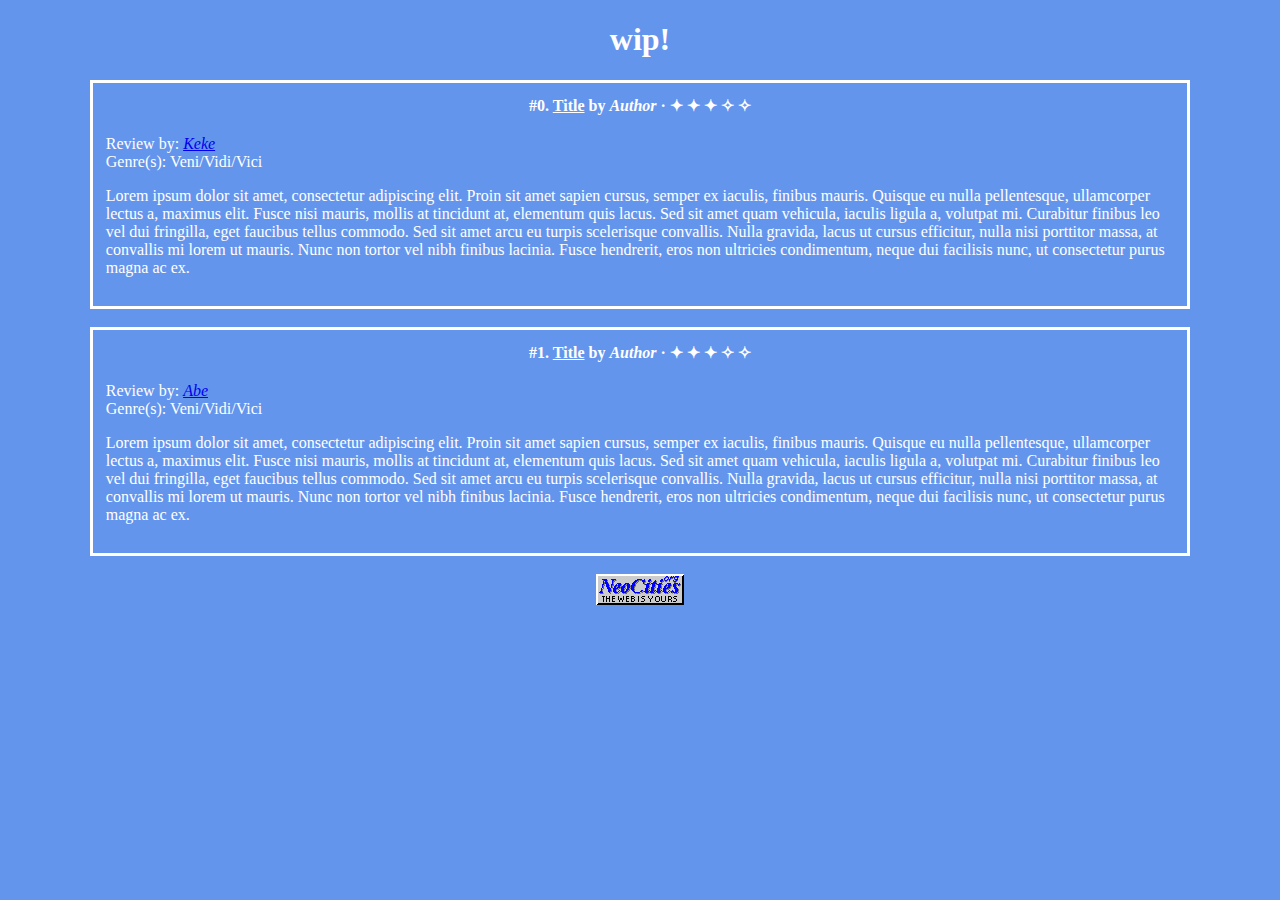
<file: index.html>
<!DOCTYPE html>
<html>
  <head>
    <meta charset="UTF-8">
    <meta name="viewport" content="width=device-width, initial-scale=1.0">
    <title>judging books by their covers</title>
    <!-- The style.css file allows you to change the look of your web pages.
         If you include the next line in all your web pages, they will all share the same look.
         This makes it easier to make new pages for your site. -->
    <link href="/style.css" rel="stylesheet" type="text/css" media="all">
  </head>
  <body>
    <h1 style="text-align: center">wip!</h1>

  <div class="center">
    <table>
      <tr>
        <th>#0. <u>Title</u> by <em>Author</em> · ✦ ✦ ✦ ✧ ✧</th>
      </tr>
      <tr>
        <td><p>Review by: <a href="/ak"><em>Keke</em></a>
        <br>Genre(s): Veni/Vidi/Vici
        <p>Lorem ipsum dolor sit amet, consectetur adipiscing elit. Proin sit amet sapien cursus, semper ex iaculis, finibus mauris. Quisque eu nulla pellentesque, ullamcorper lectus a, maximus elit. Fusce nisi mauris, mollis at tincidunt at, elementum quis lacus. Sed sit amet quam vehicula, iaculis ligula a, volutpat mi. Curabitur finibus leo vel dui fringilla, eget faucibus tellus commodo. Sed sit amet arcu eu turpis scelerisque convallis. Nulla gravida, lacus ut cursus efficitur, nulla nisi porttitor massa, at convallis mi lorem ut mauris. Nunc non tortor vel nibh finibus lacinia. Fusce hendrerit, eros non ultricies condimentum, neque dui facilisis nunc, ut consectetur purus magna ac ex.</td>
      </tr>
    </table> 
  </div>
  
  <br>
  
  <div class="center">
    <table>
      <tr>
        <th>#1. <u>Title</u> by <em>Author</em> · ✦ ✦ ✦ ✧ ✧</th>
      </tr>
      <tr>
        <td><p>Review by: <a href="/aa"><em>Abe</em></a>
        <br>Genre(s): Veni/Vidi/Vici
        <p>Lorem ipsum dolor sit amet, consectetur adipiscing elit. Proin sit amet sapien cursus, semper ex iaculis, finibus mauris. Quisque eu nulla pellentesque, ullamcorper lectus a, maximus elit. Fusce nisi mauris, mollis at tincidunt at, elementum quis lacus. Sed sit amet quam vehicula, iaculis ligula a, volutpat mi. Curabitur finibus leo vel dui fringilla, eget faucibus tellus commodo. Sed sit amet arcu eu turpis scelerisque convallis. Nulla gravida, lacus ut cursus efficitur, nulla nisi porttitor massa, at convallis mi lorem ut mauris. Nunc non tortor vel nibh finibus lacinia. Fusce hendrerit, eros non ultricies condimentum, neque dui facilisis nunc, ut consectetur purus magna ac ex.</td>
      </tr>
    </table> 
  </div>
  <br>
    <div class="button">
      <a href="https://neocities.org"><img src="neocities_button.gif"></a>
    </div>
  </body>
</html>
</file>
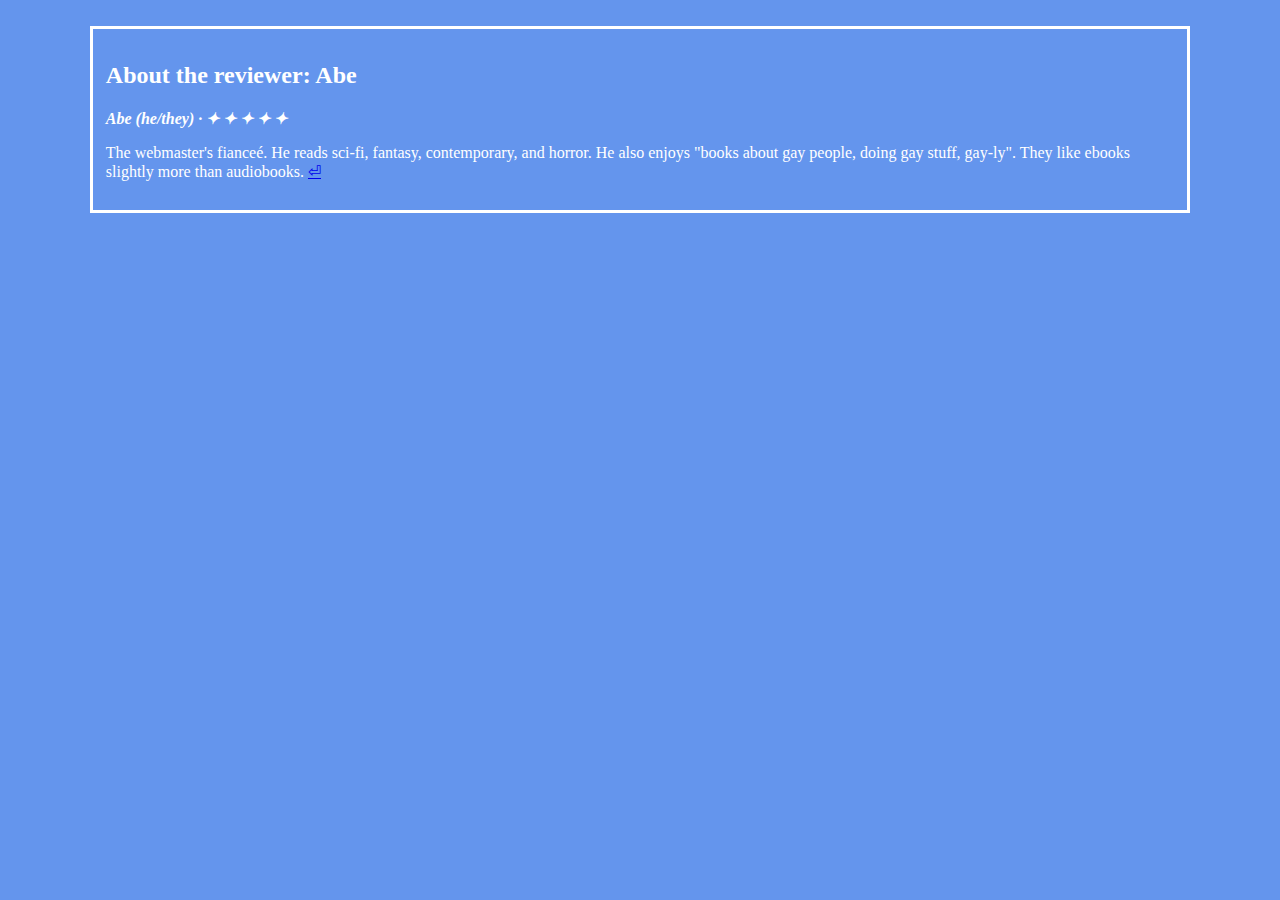
<file: aa.html>
<!DOCTYPE html>
<html>
  <head>
    <meta charset="UTF-8">
    <meta name="viewport" content="width=device-width, initial-scale=1.0">
    <title>judging books by their covers</title>
    <!-- The style.css file allows you to change the look of your web pages.
         If you include the next line in all your web pages, they will all share the same look.
         This makes it easier to make new pages for your site. -->
    <link href="/style.css" rel="stylesheet" type="text/css" media="all">
  </head>
  <body>

  <br>

  <div class="center">
    <table>
      <tr>
        <td><h2>About the reviewer: Abe</h2>
        <strong><em>Abe (he/they) · ✦ ✦ ✦ ✦ ✦</em></strong>
        <br>
        <p>The webmaster's fianceé. He reads sci-fi, fantasy, contemporary, and horror. He also enjoys "books about gay people, doing gay stuff, gay-ly". They like ebooks slightly more than audiobooks. <a href="/">⏎</a></td>
      </tr>
    </table> 
  </div>
  </body>
</html>
</file>
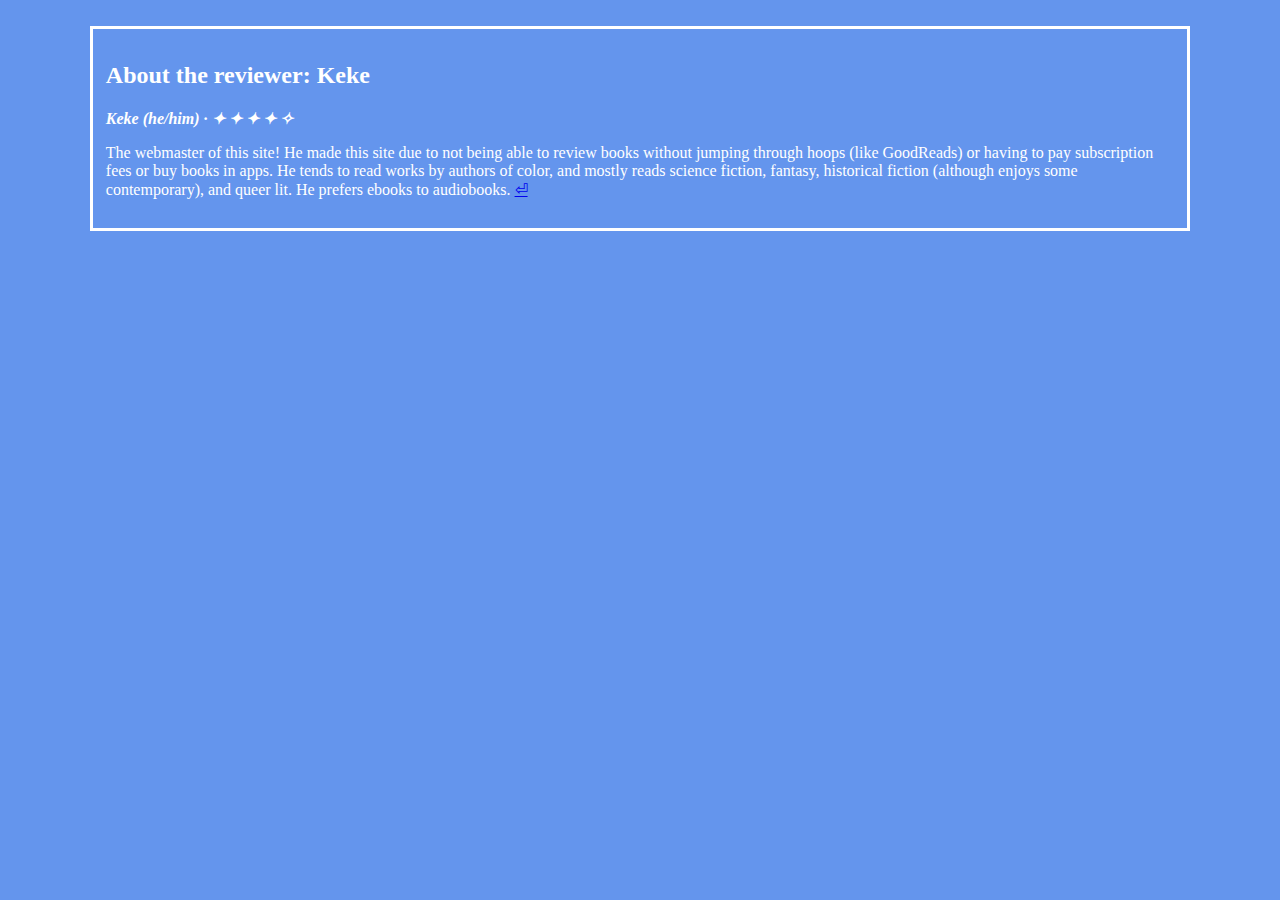
<file: ak.html>
<!DOCTYPE html>
<html>
  <head>
    <meta charset="UTF-8">
    <meta name="viewport" content="width=device-width, initial-scale=1.0">
    <title>judging books by their covers</title>
    <!-- The style.css file allows you to change the look of your web pages.
         If you include the next line in all your web pages, they will all share the same look.
         This makes it easier to make new pages for your site. -->
    <link href="/style.css" rel="stylesheet" type="text/css" media="all">
  </head>
  <body>

  <br>

  <div class="center">
    <table>
      <tr>
        <td><h2>About the reviewer: Keke</h2>
        <strong><em>Keke (he/him) · ✦ ✦ ✦ ✦ ✧</em></strong>
        <br>
        <p>The webmaster of this site! He made this site due to not being able to review books without jumping through hoops (like GoodReads) or having to pay subscription fees or buy books in apps. He tends to read works by authors of color, and mostly reads science fiction, fantasy, historical fiction (although enjoys some contemporary), and queer lit. He prefers ebooks to audiobooks. <a href="/">⏎</a></td>
      </tr>
    </table> 
  </div>
  </body>
</html>
</file>
<file: style.css>
/* CSS is how you can add style to your website, such as colors, fonts, and positioning of your
   HTML content. To learn how to do something, just try searching Google for questions like
   "how to change link color." */

body {
  background-color: #6495ED;
  color: white;
  font-family: 'Nunito';
}

.center {
  margin: auto;
  width: 85%;
  border: 3px solid white;
  padding: 10px;
}

img {
  display: block;
  margin-left: auto;
  margin-right: auto;
}
</file>
